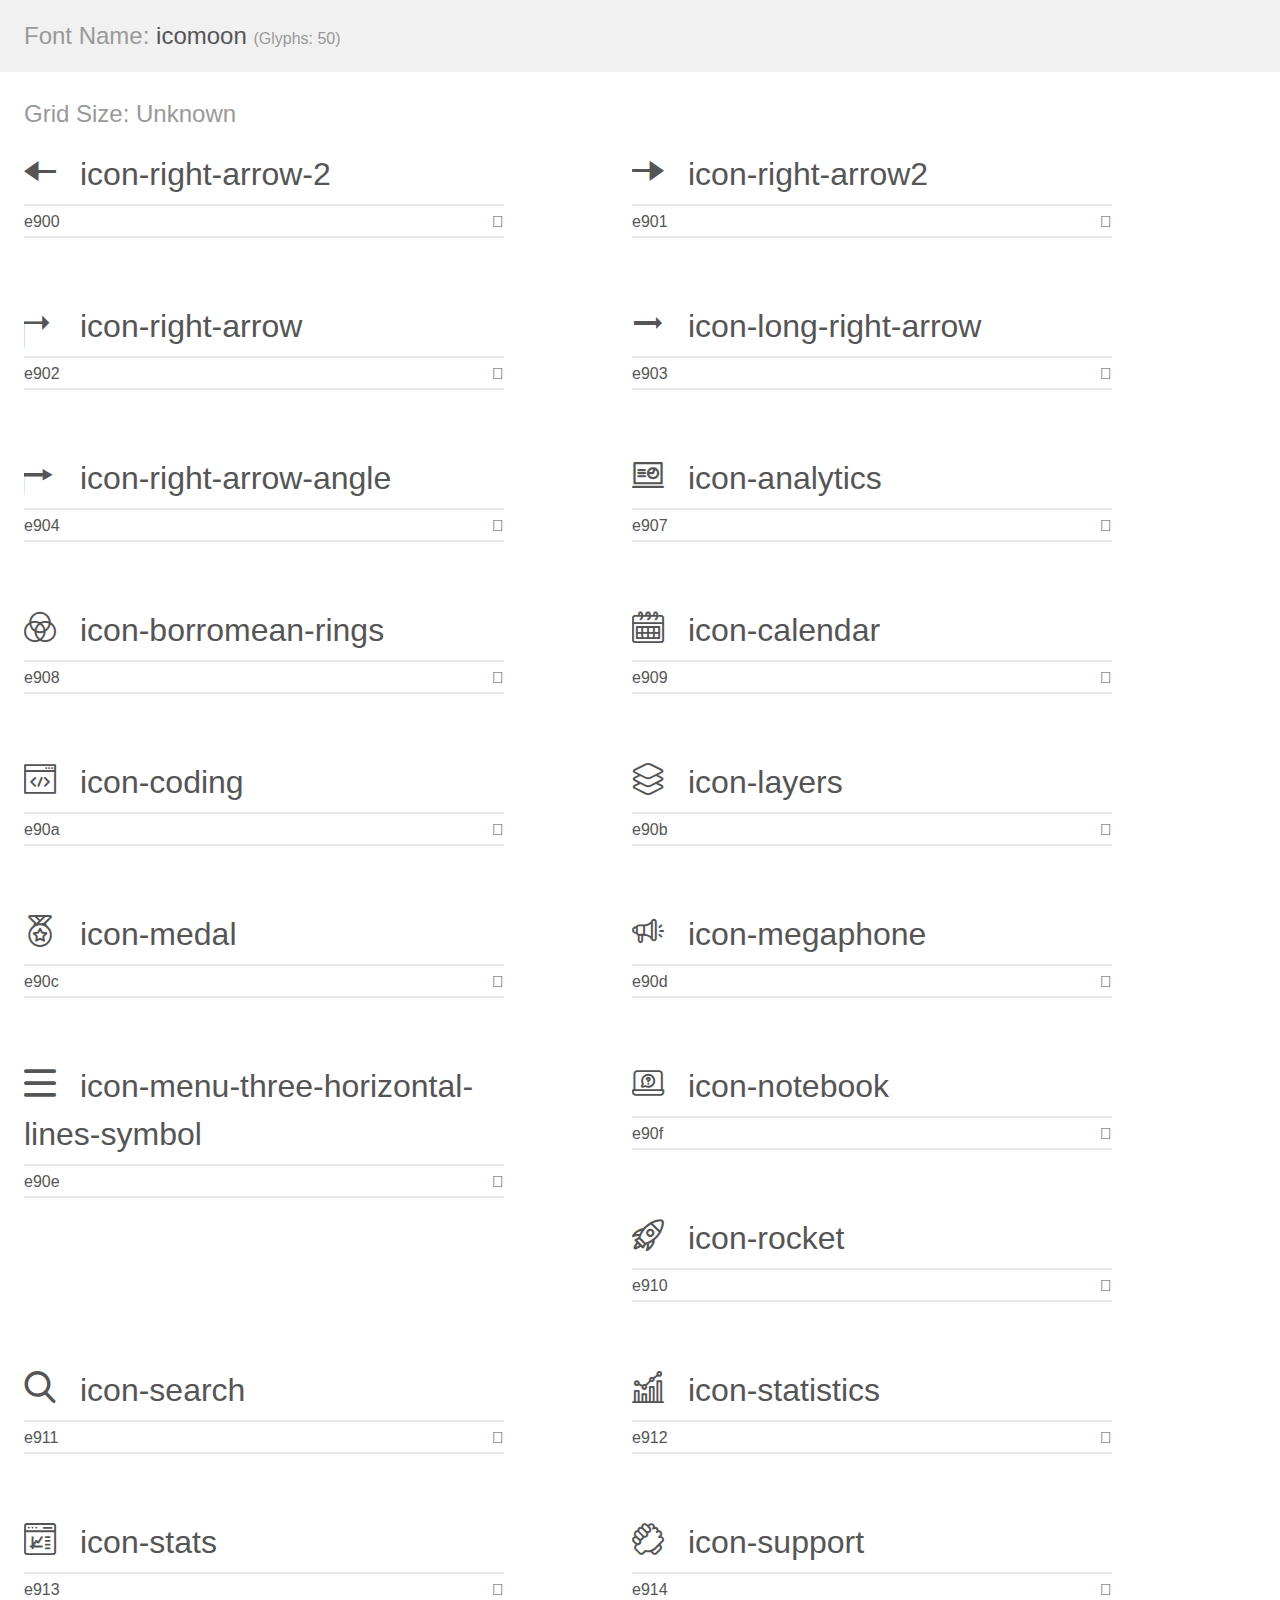
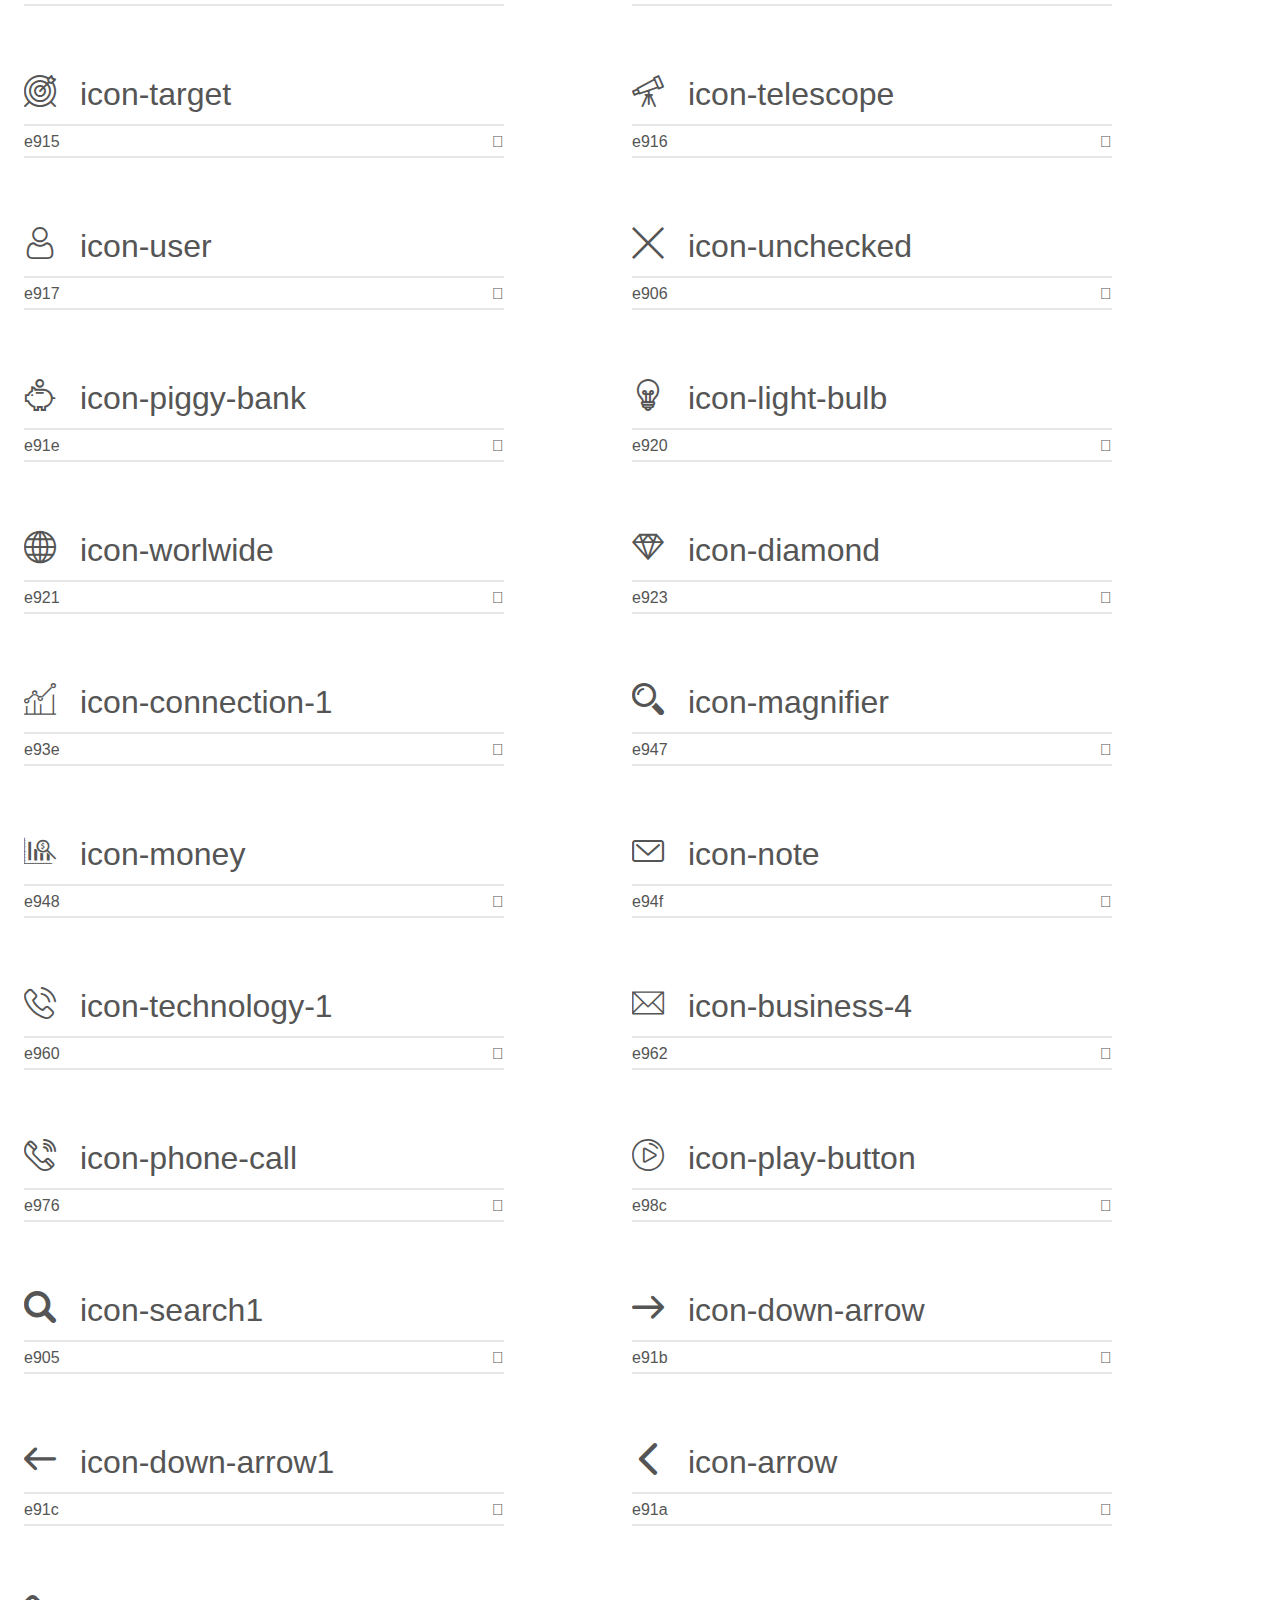
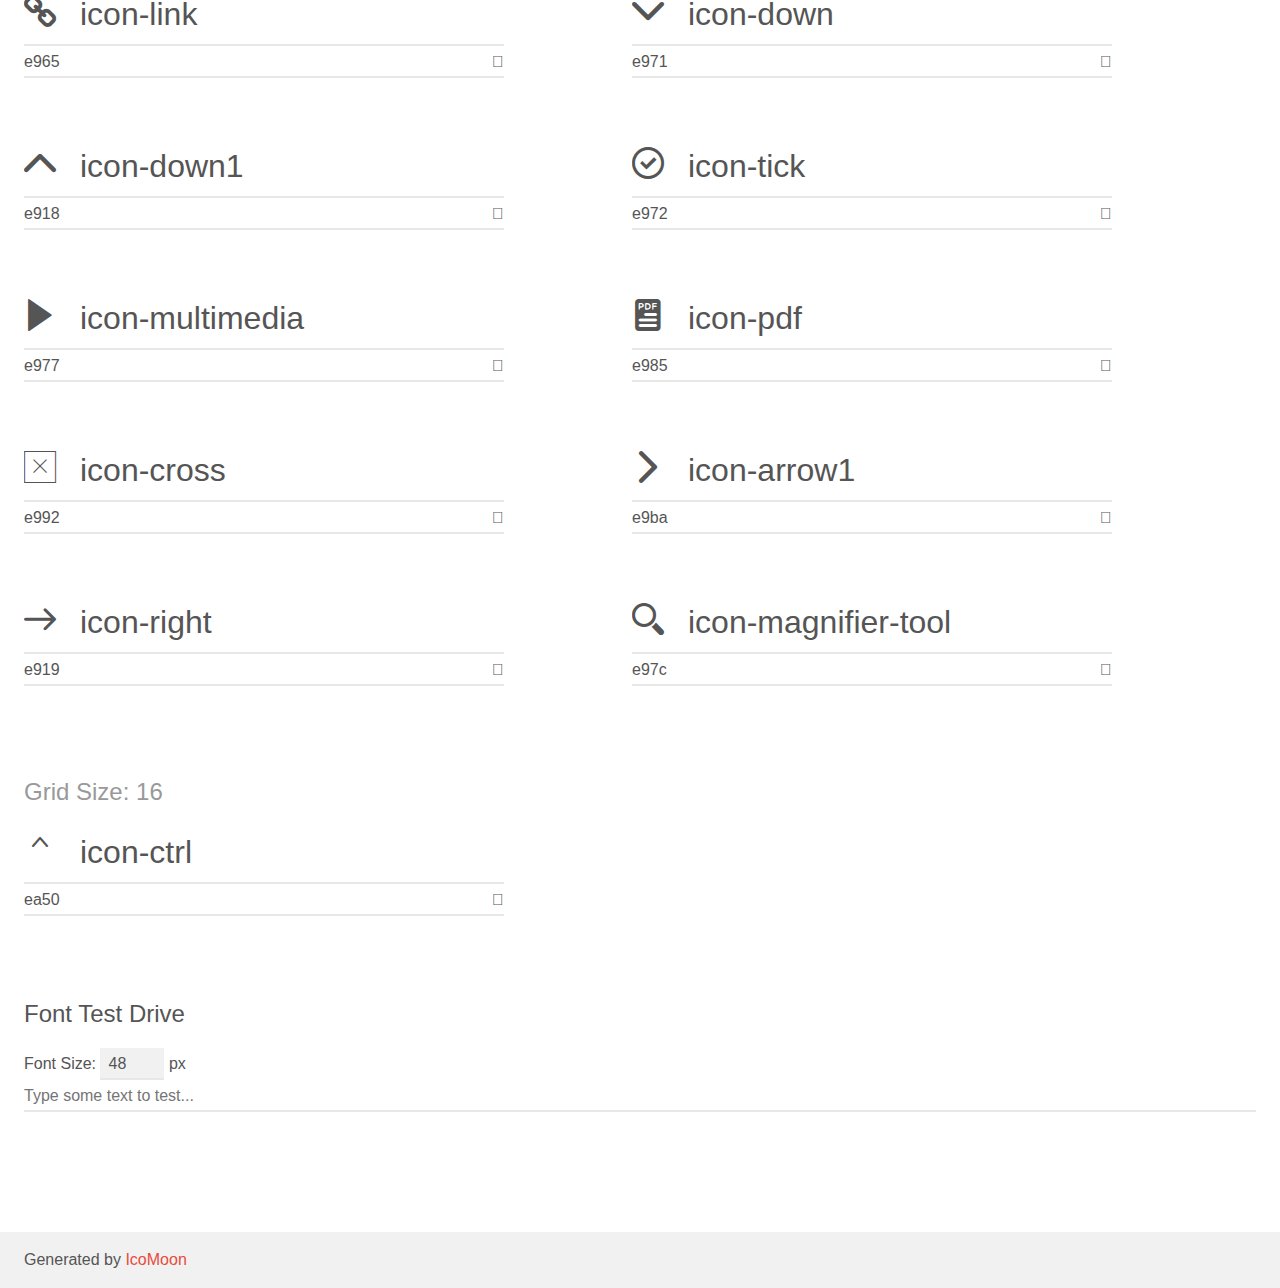
<file: fonts/demo/demo.html>
<!doctype html>
<html>
<head>
    <meta charset="utf-8">
    <title>IcoMoon Demo</title>
    <meta name="description" content="An Icon Font Generated By IcoMoon.io">
    <meta name="viewport" content="width=device-width, initial-scale=1">
    <link rel="stylesheet" href="demo-files/demo.css">
    <link rel="stylesheet" href="style.css"></head>
<body>
    <div class="bgc1 clearfix">
        <h1 class="mhmm mvm"><span class="fgc1">Font Name:</span> icomoon <small class="fgc1">(Glyphs:&nbsp;50)</small></h1>
    </div>
    <div class="clearfix mhl ptl">
        <h1 class="mvm mtn fgc1">Grid Size: Unknown</h1>
        <div class="glyph fs1">
            <div class="clearfix bshadow0 pbs">
                <span class="icon-right-arrow-2">
                
                </span>
                <span class="mls"> icon-right-arrow-2</span>
            </div>
            <fieldset class="fs0 size1of1 clearfix hidden-false">
                <input type="text" readonly value="e900" class="unit size1of2" />
                <input type="text" maxlength="1" readonly value="&#xe900;" class="unitRight size1of2 talign-right" />
            </fieldset>
            <div class="fs0 bshadow0 clearfix hidden-true">
                <span class="unit pvs fgc1">liga: </span>
                <input type="text" readonly value="" class="liga unitRight" />
            </div>
        </div>
        <div class="glyph fs1">
            <div class="clearfix bshadow0 pbs">
                <span class="icon-right-arrow2">
                
                </span>
                <span class="mls"> icon-right-arrow2</span>
            </div>
            <fieldset class="fs0 size1of1 clearfix hidden-false">
                <input type="text" readonly value="e901" class="unit size1of2" />
                <input type="text" maxlength="1" readonly value="&#xe901;" class="unitRight size1of2 talign-right" />
            </fieldset>
            <div class="fs0 bshadow0 clearfix hidden-true">
                <span class="unit pvs fgc1">liga: </span>
                <input type="text" readonly value="" class="liga unitRight" />
            </div>
        </div>
        <div class="glyph fs1">
            <div class="clearfix bshadow0 pbs">
                <span class="icon-right-arrow">
                
                </span>
                <span class="mls"> icon-right-arrow</span>
            </div>
            <fieldset class="fs0 size1of1 clearfix hidden-false">
                <input type="text" readonly value="e902" class="unit size1of2" />
                <input type="text" maxlength="1" readonly value="&#xe902;" class="unitRight size1of2 talign-right" />
            </fieldset>
            <div class="fs0 bshadow0 clearfix hidden-true">
                <span class="unit pvs fgc1">liga: </span>
                <input type="text" readonly value="" class="liga unitRight" />
            </div>
        </div>
        <div class="glyph fs1">
            <div class="clearfix bshadow0 pbs">
                <span class="icon-long-right-arrow">
                
                </span>
                <span class="mls"> icon-long-right-arrow</span>
            </div>
            <fieldset class="fs0 size1of1 clearfix hidden-false">
                <input type="text" readonly value="e903" class="unit size1of2" />
                <input type="text" maxlength="1" readonly value="&#xe903;" class="unitRight size1of2 talign-right" />
            </fieldset>
            <div class="fs0 bshadow0 clearfix hidden-true">
                <span class="unit pvs fgc1">liga: </span>
                <input type="text" readonly value="" class="liga unitRight" />
            </div>
        </div>
        <div class="glyph fs1">
            <div class="clearfix bshadow0 pbs">
                <span class="icon-right-arrow-angle">
                
                </span>
                <span class="mls"> icon-right-arrow-angle</span>
            </div>
            <fieldset class="fs0 size1of1 clearfix hidden-false">
                <input type="text" readonly value="e904" class="unit size1of2" />
                <input type="text" maxlength="1" readonly value="&#xe904;" class="unitRight size1of2 talign-right" />
            </fieldset>
            <div class="fs0 bshadow0 clearfix hidden-true">
                <span class="unit pvs fgc1">liga: </span>
                <input type="text" readonly value="" class="liga unitRight" />
            </div>
        </div>
        <div class="glyph fs1">
            <div class="clearfix bshadow0 pbs">
                <span class="icon-analytics">
                
                </span>
                <span class="mls"> icon-analytics</span>
            </div>
            <fieldset class="fs0 size1of1 clearfix hidden-false">
                <input type="text" readonly value="e907" class="unit size1of2" />
                <input type="text" maxlength="1" readonly value="&#xe907;" class="unitRight size1of2 talign-right" />
            </fieldset>
            <div class="fs0 bshadow0 clearfix hidden-true">
                <span class="unit pvs fgc1">liga: </span>
                <input type="text" readonly value="" class="liga unitRight" />
            </div>
        </div>
        <div class="glyph fs1">
            <div class="clearfix bshadow0 pbs">
                <span class="icon-borromean-rings">
                
                </span>
                <span class="mls"> icon-borromean-rings</span>
            </div>
            <fieldset class="fs0 size1of1 clearfix hidden-false">
                <input type="text" readonly value="e908" class="unit size1of2" />
                <input type="text" maxlength="1" readonly value="&#xe908;" class="unitRight size1of2 talign-right" />
            </fieldset>
            <div class="fs0 bshadow0 clearfix hidden-true">
                <span class="unit pvs fgc1">liga: </span>
                <input type="text" readonly value="" class="liga unitRight" />
            </div>
        </div>
        <div class="glyph fs1">
            <div class="clearfix bshadow0 pbs">
                <span class="icon-calendar">
                
                </span>
                <span class="mls"> icon-calendar</span>
            </div>
            <fieldset class="fs0 size1of1 clearfix hidden-false">
                <input type="text" readonly value="e909" class="unit size1of2" />
                <input type="text" maxlength="1" readonly value="&#xe909;" class="unitRight size1of2 talign-right" />
            </fieldset>
            <div class="fs0 bshadow0 clearfix hidden-true">
                <span class="unit pvs fgc1">liga: </span>
                <input type="text" readonly value="" class="liga unitRight" />
            </div>
        </div>
        <div class="glyph fs1">
            <div class="clearfix bshadow0 pbs">
                <span class="icon-coding">
                
                </span>
                <span class="mls"> icon-coding</span>
            </div>
            <fieldset class="fs0 size1of1 clearfix hidden-false">
                <input type="text" readonly value="e90a" class="unit size1of2" />
                <input type="text" maxlength="1" readonly value="&#xe90a;" class="unitRight size1of2 talign-right" />
            </fieldset>
            <div class="fs0 bshadow0 clearfix hidden-true">
                <span class="unit pvs fgc1">liga: </span>
                <input type="text" readonly value="" class="liga unitRight" />
            </div>
        </div>
        <div class="glyph fs1">
            <div class="clearfix bshadow0 pbs">
                <span class="icon-layers">
                
                </span>
                <span class="mls"> icon-layers</span>
            </div>
            <fieldset class="fs0 size1of1 clearfix hidden-false">
                <input type="text" readonly value="e90b" class="unit size1of2" />
                <input type="text" maxlength="1" readonly value="&#xe90b;" class="unitRight size1of2 talign-right" />
            </fieldset>
            <div class="fs0 bshadow0 clearfix hidden-true">
                <span class="unit pvs fgc1">liga: </span>
                <input type="text" readonly value="" class="liga unitRight" />
            </div>
        </div>
        <div class="glyph fs1">
            <div class="clearfix bshadow0 pbs">
                <span class="icon-medal">
                
                </span>
                <span class="mls"> icon-medal</span>
            </div>
            <fieldset class="fs0 size1of1 clearfix hidden-false">
                <input type="text" readonly value="e90c" class="unit size1of2" />
                <input type="text" maxlength="1" readonly value="&#xe90c;" class="unitRight size1of2 talign-right" />
            </fieldset>
            <div class="fs0 bshadow0 clearfix hidden-true">
                <span class="unit pvs fgc1">liga: </span>
                <input type="text" readonly value="" class="liga unitRight" />
            </div>
        </div>
        <div class="glyph fs1">
            <div class="clearfix bshadow0 pbs">
                <span class="icon-megaphone">
                
                </span>
                <span class="mls"> icon-megaphone</span>
            </div>
            <fieldset class="fs0 size1of1 clearfix hidden-false">
                <input type="text" readonly value="e90d" class="unit size1of2" />
                <input type="text" maxlength="1" readonly value="&#xe90d;" class="unitRight size1of2 talign-right" />
            </fieldset>
            <div class="fs0 bshadow0 clearfix hidden-true">
                <span class="unit pvs fgc1">liga: </span>
                <input type="text" readonly value="" class="liga unitRight" />
            </div>
        </div>
        <div class="glyph fs1">
            <div class="clearfix bshadow0 pbs">
                <span class="icon-menu-three-horizontal-lines-symbol">
                
                </span>
                <span class="mls"> icon-menu-three-horizontal-lines-symbol</span>
            </div>
            <fieldset class="fs0 size1of1 clearfix hidden-false">
                <input type="text" readonly value="e90e" class="unit size1of2" />
                <input type="text" maxlength="1" readonly value="&#xe90e;" class="unitRight size1of2 talign-right" />
            </fieldset>
            <div class="fs0 bshadow0 clearfix hidden-true">
                <span class="unit pvs fgc1">liga: </span>
                <input type="text" readonly value="" class="liga unitRight" />
            </div>
        </div>
        <div class="glyph fs1">
            <div class="clearfix bshadow0 pbs">
                <span class="icon-notebook">
                
                </span>
                <span class="mls"> icon-notebook</span>
            </div>
            <fieldset class="fs0 size1of1 clearfix hidden-false">
                <input type="text" readonly value="e90f" class="unit size1of2" />
                <input type="text" maxlength="1" readonly value="&#xe90f;" class="unitRight size1of2 talign-right" />
            </fieldset>
            <div class="fs0 bshadow0 clearfix hidden-true">
                <span class="unit pvs fgc1">liga: </span>
                <input type="text" readonly value="" class="liga unitRight" />
            </div>
        </div>
        <div class="glyph fs1">
            <div class="clearfix bshadow0 pbs">
                <span class="icon-rocket">
                
                </span>
                <span class="mls"> icon-rocket</span>
            </div>
            <fieldset class="fs0 size1of1 clearfix hidden-false">
                <input type="text" readonly value="e910" class="unit size1of2" />
                <input type="text" maxlength="1" readonly value="&#xe910;" class="unitRight size1of2 talign-right" />
            </fieldset>
            <div class="fs0 bshadow0 clearfix hidden-true">
                <span class="unit pvs fgc1">liga: </span>
                <input type="text" readonly value="" class="liga unitRight" />
            </div>
        </div>
        <div class="glyph fs1">
            <div class="clearfix bshadow0 pbs">
                <span class="icon-search">
                
                </span>
                <span class="mls"> icon-search</span>
            </div>
            <fieldset class="fs0 size1of1 clearfix hidden-false">
                <input type="text" readonly value="e911" class="unit size1of2" />
                <input type="text" maxlength="1" readonly value="&#xe911;" class="unitRight size1of2 talign-right" />
            </fieldset>
            <div class="fs0 bshadow0 clearfix hidden-true">
                <span class="unit pvs fgc1">liga: </span>
                <input type="text" readonly value="" class="liga unitRight" />
            </div>
        </div>
        <div class="glyph fs1">
            <div class="clearfix bshadow0 pbs">
                <span class="icon-statistics">
                
                </span>
                <span class="mls"> icon-statistics</span>
            </div>
            <fieldset class="fs0 size1of1 clearfix hidden-false">
                <input type="text" readonly value="e912" class="unit size1of2" />
                <input type="text" maxlength="1" readonly value="&#xe912;" class="unitRight size1of2 talign-right" />
            </fieldset>
            <div class="fs0 bshadow0 clearfix hidden-true">
                <span class="unit pvs fgc1">liga: </span>
                <input type="text" readonly value="" class="liga unitRight" />
            </div>
        </div>
        <div class="glyph fs1">
            <div class="clearfix bshadow0 pbs">
                <span class="icon-stats">
                
                </span>
                <span class="mls"> icon-stats</span>
            </div>
            <fieldset class="fs0 size1of1 clearfix hidden-false">
                <input type="text" readonly value="e913" class="unit size1of2" />
                <input type="text" maxlength="1" readonly value="&#xe913;" class="unitRight size1of2 talign-right" />
            </fieldset>
            <div class="fs0 bshadow0 clearfix hidden-true">
                <span class="unit pvs fgc1">liga: </span>
                <input type="text" readonly value="" class="liga unitRight" />
            </div>
        </div>
        <div class="glyph fs1">
            <div class="clearfix bshadow0 pbs">
                <span class="icon-support">
                
                </span>
                <span class="mls"> icon-support</span>
            </div>
            <fieldset class="fs0 size1of1 clearfix hidden-false">
                <input type="text" readonly value="e914" class="unit size1of2" />
                <input type="text" maxlength="1" readonly value="&#xe914;" class="unitRight size1of2 talign-right" />
            </fieldset>
            <div class="fs0 bshadow0 clearfix hidden-true">
                <span class="unit pvs fgc1">liga: </span>
                <input type="text" readonly value="" class="liga unitRight" />
            </div>
        </div>
        <div class="glyph fs1">
            <div class="clearfix bshadow0 pbs">
                <span class="icon-target">
                
                </span>
                <span class="mls"> icon-target</span>
            </div>
            <fieldset class="fs0 size1of1 clearfix hidden-false">
                <input type="text" readonly value="e915" class="unit size1of2" />
                <input type="text" maxlength="1" readonly value="&#xe915;" class="unitRight size1of2 talign-right" />
            </fieldset>
            <div class="fs0 bshadow0 clearfix hidden-true">
                <span class="unit pvs fgc1">liga: </span>
                <input type="text" readonly value="" class="liga unitRight" />
            </div>
        </div>
        <div class="glyph fs1">
            <div class="clearfix bshadow0 pbs">
                <span class="icon-telescope">
                
                </span>
                <span class="mls"> icon-telescope</span>
            </div>
            <fieldset class="fs0 size1of1 clearfix hidden-false">
                <input type="text" readonly value="e916" class="unit size1of2" />
                <input type="text" maxlength="1" readonly value="&#xe916;" class="unitRight size1of2 talign-right" />
            </fieldset>
            <div class="fs0 bshadow0 clearfix hidden-true">
                <span class="unit pvs fgc1">liga: </span>
                <input type="text" readonly value="" class="liga unitRight" />
            </div>
        </div>
        <div class="glyph fs1">
            <div class="clearfix bshadow0 pbs">
                <span class="icon-user">
                
                </span>
                <span class="mls"> icon-user</span>
            </div>
            <fieldset class="fs0 size1of1 clearfix hidden-false">
                <input type="text" readonly value="e917" class="unit size1of2" />
                <input type="text" maxlength="1" readonly value="&#xe917;" class="unitRight size1of2 talign-right" />
            </fieldset>
            <div class="fs0 bshadow0 clearfix hidden-true">
                <span class="unit pvs fgc1">liga: </span>
                <input type="text" readonly value="" class="liga unitRight" />
            </div>
        </div>
        <div class="glyph fs1">
            <div class="clearfix bshadow0 pbs">
                <span class="icon-unchecked">
                
                </span>
                <span class="mls"> icon-unchecked</span>
            </div>
            <fieldset class="fs0 size1of1 clearfix hidden-false">
                <input type="text" readonly value="e906" class="unit size1of2" />
                <input type="text" maxlength="1" readonly value="&#xe906;" class="unitRight size1of2 talign-right" />
            </fieldset>
            <div class="fs0 bshadow0 clearfix hidden-true">
                <span class="unit pvs fgc1">liga: </span>
                <input type="text" readonly value="" class="liga unitRight" />
            </div>
        </div>
        <div class="glyph fs1">
            <div class="clearfix bshadow0 pbs">
                <span class="icon-piggy-bank">
                
                </span>
                <span class="mls"> icon-piggy-bank</span>
            </div>
            <fieldset class="fs0 size1of1 clearfix hidden-false">
                <input type="text" readonly value="e91e" class="unit size1of2" />
                <input type="text" maxlength="1" readonly value="&#xe91e;" class="unitRight size1of2 talign-right" />
            </fieldset>
            <div class="fs0 bshadow0 clearfix hidden-true">
                <span class="unit pvs fgc1">liga: </span>
                <input type="text" readonly value="" class="liga unitRight" />
            </div>
        </div>
        <div class="glyph fs1">
            <div class="clearfix bshadow0 pbs">
                <span class="icon-light-bulb">
                
                </span>
                <span class="mls"> icon-light-bulb</span>
            </div>
            <fieldset class="fs0 size1of1 clearfix hidden-false">
                <input type="text" readonly value="e920" class="unit size1of2" />
                <input type="text" maxlength="1" readonly value="&#xe920;" class="unitRight size1of2 talign-right" />
            </fieldset>
            <div class="fs0 bshadow0 clearfix hidden-true">
                <span class="unit pvs fgc1">liga: </span>
                <input type="text" readonly value="" class="liga unitRight" />
            </div>
        </div>
        <div class="glyph fs1">
            <div class="clearfix bshadow0 pbs">
                <span class="icon-worlwide">
                
                </span>
                <span class="mls"> icon-worlwide</span>
            </div>
            <fieldset class="fs0 size1of1 clearfix hidden-false">
                <input type="text" readonly value="e921" class="unit size1of2" />
                <input type="text" maxlength="1" readonly value="&#xe921;" class="unitRight size1of2 talign-right" />
            </fieldset>
            <div class="fs0 bshadow0 clearfix hidden-true">
                <span class="unit pvs fgc1">liga: </span>
                <input type="text" readonly value="" class="liga unitRight" />
            </div>
        </div>
        <div class="glyph fs1">
            <div class="clearfix bshadow0 pbs">
                <span class="icon-diamond">
                
                </span>
                <span class="mls"> icon-diamond</span>
            </div>
            <fieldset class="fs0 size1of1 clearfix hidden-false">
                <input type="text" readonly value="e923" class="unit size1of2" />
                <input type="text" maxlength="1" readonly value="&#xe923;" class="unitRight size1of2 talign-right" />
            </fieldset>
            <div class="fs0 bshadow0 clearfix hidden-true">
                <span class="unit pvs fgc1">liga: </span>
                <input type="text" readonly value="" class="liga unitRight" />
            </div>
        </div>
        <div class="glyph fs1">
            <div class="clearfix bshadow0 pbs">
                <span class="icon-connection-1">
                
                </span>
                <span class="mls"> icon-connection-1</span>
            </div>
            <fieldset class="fs0 size1of1 clearfix hidden-false">
                <input type="text" readonly value="e93e" class="unit size1of2" />
                <input type="text" maxlength="1" readonly value="&#xe93e;" class="unitRight size1of2 talign-right" />
            </fieldset>
            <div class="fs0 bshadow0 clearfix hidden-true">
                <span class="unit pvs fgc1">liga: </span>
                <input type="text" readonly value="" class="liga unitRight" />
            </div>
        </div>
        <div class="glyph fs1">
            <div class="clearfix bshadow0 pbs">
                <span class="icon-magnifier">
                
                </span>
                <span class="mls"> icon-magnifier</span>
            </div>
            <fieldset class="fs0 size1of1 clearfix hidden-false">
                <input type="text" readonly value="e947" class="unit size1of2" />
                <input type="text" maxlength="1" readonly value="&#xe947;" class="unitRight size1of2 talign-right" />
            </fieldset>
            <div class="fs0 bshadow0 clearfix hidden-true">
                <span class="unit pvs fgc1">liga: </span>
                <input type="text" readonly value="" class="liga unitRight" />
            </div>
        </div>
        <div class="glyph fs1">
            <div class="clearfix bshadow0 pbs">
                <span class="icon-money">
                
                </span>
                <span class="mls"> icon-money</span>
            </div>
            <fieldset class="fs0 size1of1 clearfix hidden-false">
                <input type="text" readonly value="e948" class="unit size1of2" />
                <input type="text" maxlength="1" readonly value="&#xe948;" class="unitRight size1of2 talign-right" />
            </fieldset>
            <div class="fs0 bshadow0 clearfix hidden-true">
                <span class="unit pvs fgc1">liga: </span>
                <input type="text" readonly value="" class="liga unitRight" />
            </div>
        </div>
        <div class="glyph fs1">
            <div class="clearfix bshadow0 pbs">
                <span class="icon-note">
                
                </span>
                <span class="mls"> icon-note</span>
            </div>
            <fieldset class="fs0 size1of1 clearfix hidden-false">
                <input type="text" readonly value="e94f" class="unit size1of2" />
                <input type="text" maxlength="1" readonly value="&#xe94f;" class="unitRight size1of2 talign-right" />
            </fieldset>
            <div class="fs0 bshadow0 clearfix hidden-true">
                <span class="unit pvs fgc1">liga: </span>
                <input type="text" readonly value="" class="liga unitRight" />
            </div>
        </div>
        <div class="glyph fs1">
            <div class="clearfix bshadow0 pbs">
                <span class="icon-technology-1">
                
                </span>
                <span class="mls"> icon-technology-1</span>
            </div>
            <fieldset class="fs0 size1of1 clearfix hidden-false">
                <input type="text" readonly value="e960" class="unit size1of2" />
                <input type="text" maxlength="1" readonly value="&#xe960;" class="unitRight size1of2 talign-right" />
            </fieldset>
            <div class="fs0 bshadow0 clearfix hidden-true">
                <span class="unit pvs fgc1">liga: </span>
                <input type="text" readonly value="" class="liga unitRight" />
            </div>
        </div>
        <div class="glyph fs1">
            <div class="clearfix bshadow0 pbs">
                <span class="icon-business-4">
                
                </span>
                <span class="mls"> icon-business-4</span>
            </div>
            <fieldset class="fs0 size1of1 clearfix hidden-false">
                <input type="text" readonly value="e962" class="unit size1of2" />
                <input type="text" maxlength="1" readonly value="&#xe962;" class="unitRight size1of2 talign-right" />
            </fieldset>
            <div class="fs0 bshadow0 clearfix hidden-true">
                <span class="unit pvs fgc1">liga: </span>
                <input type="text" readonly value="" class="liga unitRight" />
            </div>
        </div>
        <div class="glyph fs1">
            <div class="clearfix bshadow0 pbs">
                <span class="icon-phone-call">
                
                </span>
                <span class="mls"> icon-phone-call</span>
            </div>
            <fieldset class="fs0 size1of1 clearfix hidden-false">
                <input type="text" readonly value="e976" class="unit size1of2" />
                <input type="text" maxlength="1" readonly value="&#xe976;" class="unitRight size1of2 talign-right" />
            </fieldset>
            <div class="fs0 bshadow0 clearfix hidden-true">
                <span class="unit pvs fgc1">liga: </span>
                <input type="text" readonly value="" class="liga unitRight" />
            </div>
        </div>
        <div class="glyph fs1">
            <div class="clearfix bshadow0 pbs">
                <span class="icon-play-button">
                
                </span>
                <span class="mls"> icon-play-button</span>
            </div>
            <fieldset class="fs0 size1of1 clearfix hidden-false">
                <input type="text" readonly value="e98c" class="unit size1of2" />
                <input type="text" maxlength="1" readonly value="&#xe98c;" class="unitRight size1of2 talign-right" />
            </fieldset>
            <div class="fs0 bshadow0 clearfix hidden-true">
                <span class="unit pvs fgc1">liga: </span>
                <input type="text" readonly value="" class="liga unitRight" />
            </div>
        </div>
        <div class="glyph fs1">
            <div class="clearfix bshadow0 pbs">
                <span class="icon-search1">
                
                </span>
                <span class="mls"> icon-search1</span>
            </div>
            <fieldset class="fs0 size1of1 clearfix hidden-false">
                <input type="text" readonly value="e905" class="unit size1of2" />
                <input type="text" maxlength="1" readonly value="&#xe905;" class="unitRight size1of2 talign-right" />
            </fieldset>
            <div class="fs0 bshadow0 clearfix hidden-true">
                <span class="unit pvs fgc1">liga: </span>
                <input type="text" readonly value="" class="liga unitRight" />
            </div>
        </div>
        <div class="glyph fs1">
            <div class="clearfix bshadow0 pbs">
                <span class="icon-down-arrow">
                
                </span>
                <span class="mls"> icon-down-arrow</span>
            </div>
            <fieldset class="fs0 size1of1 clearfix hidden-false">
                <input type="text" readonly value="e91b" class="unit size1of2" />
                <input type="text" maxlength="1" readonly value="&#xe91b;" class="unitRight size1of2 talign-right" />
            </fieldset>
            <div class="fs0 bshadow0 clearfix hidden-true">
                <span class="unit pvs fgc1">liga: </span>
                <input type="text" readonly value="" class="liga unitRight" />
            </div>
        </div>
        <div class="glyph fs1">
            <div class="clearfix bshadow0 pbs">
                <span class="icon-down-arrow1">
                
                </span>
                <span class="mls"> icon-down-arrow1</span>
            </div>
            <fieldset class="fs0 size1of1 clearfix hidden-false">
                <input type="text" readonly value="e91c" class="unit size1of2" />
                <input type="text" maxlength="1" readonly value="&#xe91c;" class="unitRight size1of2 talign-right" />
            </fieldset>
            <div class="fs0 bshadow0 clearfix hidden-true">
                <span class="unit pvs fgc1">liga: </span>
                <input type="text" readonly value="" class="liga unitRight" />
            </div>
        </div>
        <div class="glyph fs1">
            <div class="clearfix bshadow0 pbs">
                <span class="icon-arrow">
                
                </span>
                <span class="mls"> icon-arrow</span>
            </div>
            <fieldset class="fs0 size1of1 clearfix hidden-false">
                <input type="text" readonly value="e91a" class="unit size1of2" />
                <input type="text" maxlength="1" readonly value="&#xe91a;" class="unitRight size1of2 talign-right" />
            </fieldset>
            <div class="fs0 bshadow0 clearfix hidden-true">
                <span class="unit pvs fgc1">liga: </span>
                <input type="text" readonly value="" class="liga unitRight" />
            </div>
        </div>
        <div class="glyph fs1">
            <div class="clearfix bshadow0 pbs">
                <span class="icon-link">
                
                </span>
                <span class="mls"> icon-link</span>
            </div>
            <fieldset class="fs0 size1of1 clearfix hidden-false">
                <input type="text" readonly value="e965" class="unit size1of2" />
                <input type="text" maxlength="1" readonly value="&#xe965;" class="unitRight size1of2 talign-right" />
            </fieldset>
            <div class="fs0 bshadow0 clearfix hidden-true">
                <span class="unit pvs fgc1">liga: </span>
                <input type="text" readonly value="" class="liga unitRight" />
            </div>
        </div>
        <div class="glyph fs1">
            <div class="clearfix bshadow0 pbs">
                <span class="icon-down">
                
                </span>
                <span class="mls"> icon-down</span>
            </div>
            <fieldset class="fs0 size1of1 clearfix hidden-false">
                <input type="text" readonly value="e971" class="unit size1of2" />
                <input type="text" maxlength="1" readonly value="&#xe971;" class="unitRight size1of2 talign-right" />
            </fieldset>
            <div class="fs0 bshadow0 clearfix hidden-true">
                <span class="unit pvs fgc1">liga: </span>
                <input type="text" readonly value="" class="liga unitRight" />
            </div>
        </div>
        <div class="glyph fs1">
            <div class="clearfix bshadow0 pbs">
                <span class="icon-down1">
                
                </span>
                <span class="mls"> icon-down1</span>
            </div>
            <fieldset class="fs0 size1of1 clearfix hidden-false">
                <input type="text" readonly value="e918" class="unit size1of2" />
                <input type="text" maxlength="1" readonly value="&#xe918;" class="unitRight size1of2 talign-right" />
            </fieldset>
            <div class="fs0 bshadow0 clearfix hidden-true">
                <span class="unit pvs fgc1">liga: </span>
                <input type="text" readonly value="" class="liga unitRight" />
            </div>
        </div>
        <div class="glyph fs1">
            <div class="clearfix bshadow0 pbs">
                <span class="icon-tick">
                
                </span>
                <span class="mls"> icon-tick</span>
            </div>
            <fieldset class="fs0 size1of1 clearfix hidden-false">
                <input type="text" readonly value="e972" class="unit size1of2" />
                <input type="text" maxlength="1" readonly value="&#xe972;" class="unitRight size1of2 talign-right" />
            </fieldset>
            <div class="fs0 bshadow0 clearfix hidden-true">
                <span class="unit pvs fgc1">liga: </span>
                <input type="text" readonly value="" class="liga unitRight" />
            </div>
        </div>
        <div class="glyph fs1">
            <div class="clearfix bshadow0 pbs">
                <span class="icon-multimedia">
                
                </span>
                <span class="mls"> icon-multimedia</span>
            </div>
            <fieldset class="fs0 size1of1 clearfix hidden-false">
                <input type="text" readonly value="e977" class="unit size1of2" />
                <input type="text" maxlength="1" readonly value="&#xe977;" class="unitRight size1of2 talign-right" />
            </fieldset>
            <div class="fs0 bshadow0 clearfix hidden-true">
                <span class="unit pvs fgc1">liga: </span>
                <input type="text" readonly value="" class="liga unitRight" />
            </div>
        </div>
        <div class="glyph fs1">
            <div class="clearfix bshadow0 pbs">
                <span class="icon-pdf">
                
                </span>
                <span class="mls"> icon-pdf</span>
            </div>
            <fieldset class="fs0 size1of1 clearfix hidden-false">
                <input type="text" readonly value="e985" class="unit size1of2" />
                <input type="text" maxlength="1" readonly value="&#xe985;" class="unitRight size1of2 talign-right" />
            </fieldset>
            <div class="fs0 bshadow0 clearfix hidden-true">
                <span class="unit pvs fgc1">liga: </span>
                <input type="text" readonly value="" class="liga unitRight" />
            </div>
        </div>
        <div class="glyph fs1">
            <div class="clearfix bshadow0 pbs">
                <span class="icon-cross">
                
                </span>
                <span class="mls"> icon-cross</span>
            </div>
            <fieldset class="fs0 size1of1 clearfix hidden-false">
                <input type="text" readonly value="e992" class="unit size1of2" />
                <input type="text" maxlength="1" readonly value="&#xe992;" class="unitRight size1of2 talign-right" />
            </fieldset>
            <div class="fs0 bshadow0 clearfix hidden-true">
                <span class="unit pvs fgc1">liga: </span>
                <input type="text" readonly value="" class="liga unitRight" />
            </div>
        </div>
        <div class="glyph fs1">
            <div class="clearfix bshadow0 pbs">
                <span class="icon-arrow1">
                
                </span>
                <span class="mls"> icon-arrow1</span>
            </div>
            <fieldset class="fs0 size1of1 clearfix hidden-false">
                <input type="text" readonly value="e9ba" class="unit size1of2" />
                <input type="text" maxlength="1" readonly value="&#xe9ba;" class="unitRight size1of2 talign-right" />
            </fieldset>
            <div class="fs0 bshadow0 clearfix hidden-true">
                <span class="unit pvs fgc1">liga: </span>
                <input type="text" readonly value="" class="liga unitRight" />
            </div>
        </div>
        <div class="glyph fs1">
            <div class="clearfix bshadow0 pbs">
                <span class="icon-right">
                
                </span>
                <span class="mls"> icon-right</span>
            </div>
            <fieldset class="fs0 size1of1 clearfix hidden-false">
                <input type="text" readonly value="e919" class="unit size1of2" />
                <input type="text" maxlength="1" readonly value="&#xe919;" class="unitRight size1of2 talign-right" />
            </fieldset>
            <div class="fs0 bshadow0 clearfix hidden-true">
                <span class="unit pvs fgc1">liga: </span>
                <input type="text" readonly value="" class="liga unitRight" />
            </div>
        </div>
        <div class="glyph fs1">
            <div class="clearfix bshadow0 pbs">
                <span class="icon-magnifier-tool">
                
                </span>
                <span class="mls"> icon-magnifier-tool</span>
            </div>
            <fieldset class="fs0 size1of1 clearfix hidden-false">
                <input type="text" readonly value="e97c" class="unit size1of2" />
                <input type="text" maxlength="1" readonly value="&#xe97c;" class="unitRight size1of2 talign-right" />
            </fieldset>
            <div class="fs0 bshadow0 clearfix hidden-true">
                <span class="unit pvs fgc1">liga: </span>
                <input type="text" readonly value="" class="liga unitRight" />
            </div>
        </div>
    </div>
    <div class="clearfix mhl ptl">
        <h1 class="mvm mtn fgc1">Grid Size: 16</h1>
        <div class="glyph fs2">
            <div class="clearfix bshadow0 pbs">
                <span class="icon-ctrl">
                
                </span>
                <span class="mls"> icon-ctrl</span>
            </div>
            <fieldset class="fs0 size1of1 clearfix hidden-false">
                <input type="text" readonly value="ea50" class="unit size1of2" />
                <input type="text" maxlength="1" readonly value="&#xea50;" class="unitRight size1of2 talign-right" />
            </fieldset>
            <div class="fs0 bshadow0 clearfix hidden-true">
                <span class="unit pvs fgc1">liga: </span>
                <input type="text" readonly value="ctrl, control" class="liga unitRight" />
            </div>
        </div>
    </div>

    <!--[if gt IE 8]><!-->
    <div class="mhl clearfix mbl">
        <h1>Font Test Drive</h1>
        <label>
            Font Size: <input id="fontSize" type="number" class="textbox0 mbm"
            min="8" value="48" />
            px
        </label>
        <input id="testText" type="text" class="phl size1of1 mvl"
        placeholder="Type some text to test..." value=""/>
        <div id="testDrive" class="icon-">&nbsp;
        </div>
    </div>
    <!--<![endif]-->
    <div class="bgc1 clearfix">
        <p class="mhl">Generated by <a href="https://icomoon.io/app">IcoMoon</a></p>
    </div>

    <script src="demo-files/demo.js"></script>
</body>
</html>
</file>
<file: fonts/demo/demo-files/demo.css>
body {
  padding: 0;
  margin: 0;
  font-family: sans-serif;
  font-size: 1em;
  line-height: 1.5;
  color: #555;
  background: #fff;
}
h1 {
  font-size: 1.5em;
  font-weight: normal;
}
small {
  font-size: .66666667em;
}
a {
  color: #e74c3c;
  text-decoration: none;
}
a:hover, a:focus {
  box-shadow: 0 1px #e74c3c;
}
.bshadow0, input {
  box-shadow: inset 0 -2px #e7e7e7;
}
input:hover {
  box-shadow: inset 0 -2px #ccc;
}
input, fieldset {
  font-family: sans-serif;
  font-size: 1em;
  margin: 0;
  padding: 0;
  border: 0;
}
input {
  color: inherit;
  line-height: 1.5;
  height: 1.5em;
  padding: .25em 0;
}
input:focus {
  outline: none;
  box-shadow: inset 0 -2px #449fdb;
}
.glyph {
  font-size: 16px;
  width: 15em;
  padding-bottom: 1em;
  margin-right: 4em;
  margin-bottom: 1em;
  float: left;
  overflow: hidden;
}
.liga {
  width: 80%;
  width: calc(100% - 2.5em);
}
.talign-right {
  text-align: right;
}
.talign-center {
  text-align: center;
}
.bgc1 {
  background: #f1f1f1;
}
.fgc1 {
  color: #999;
}
.fgc0 {
  color: #000;
}
p {
  margin-top: 1em;
  margin-bottom: 1em;
}
.mvm {
  margin-top: .75em;
  margin-bottom: .75em;
}
.mtn {
  margin-top: 0;
}
.mtl, .mal {
  margin-top: 1.5em;
}
.mbl, .mal {
  margin-bottom: 1.5em;
}
.mal, .mhl {
  margin-left: 1.5em;
  margin-right: 1.5em;
}
.mhmm {
  margin-left: 1em;
  margin-right: 1em;
}
.mls {
  margin-left: .25em;
}
.ptl {
  padding-top: 1.5em;
}
.pbs, .pvs {
  padding-bottom: .25em;
}
.pvs, .pts {
  padding-top: .25em;
}
.unit {
  float: left;
}
.unitRight {
  float: right;
}
.size1of2 {
  width: 50%;
}
.size1of1 {
  width: 100%;
}
.clearfix:before, .clearfix:after {
  content: " ";
  display: table;
}
.clearfix:after {
  clear: both;
}
.hidden-true {
  display: none;
}
.textbox0 {
  width: 3em;
  background: #f1f1f1;
  padding: .25em .5em;
  line-height: 1.5;
  height: 1.5em;
}
#testDrive {
  display: block;
  padding-top: 24px;
  line-height: 1.5;
}
.fs0 {
  font-size: 16px;
}
.fs1 {
  font-size: 32px;
}
.fs2 {
  font-size: 32px;
}
</file>
<file: fonts/demo/style.css>
@font-face {
  font-family: 'icomoon';
  src:  url('fonts/icomoon.eot?hkxyuw');
  src:  url('fonts/icomoon.eot?hkxyuw#iefix') format('embedded-opentype'),
    url('fonts/icomoon.ttf?hkxyuw') format('truetype'),
    url('fonts/icomoon.woff?hkxyuw') format('woff'),
    url('fonts/icomoon.svg?hkxyuw#icomoon') format('svg');
  font-weight: normal;
  font-style: normal;
}

[class^="icon-"], [class*=" icon-"] {
  /* use !important to prevent issues with browser extensions that change fonts */
  font-family: 'icomoon' !important;
  speak: none;
  font-style: normal;
  font-weight: normal;
  font-variant: normal;
  text-transform: none;
  line-height: 1;

  /* Better Font Rendering =========== */
  -webkit-font-smoothing: antialiased;
  -moz-osx-font-smoothing: grayscale;
}

.icon-right-arrow-2:before {
  content: "\e900";
}
.icon-right-arrow2:before {
  content: "\e901";
}
.icon-right-arrow:before {
  content: "\e902";
}
.icon-long-right-arrow:before {
  content: "\e903";
}
.icon-right-arrow-angle:before {
  content: "\e904";
}
.icon-analytics:before {
  content: "\e907";
}
.icon-borromean-rings:before {
  content: "\e908";
}
.icon-calendar:before {
  content: "\e909";
}
.icon-coding:before {
  content: "\e90a";
}
.icon-layers:before {
  content: "\e90b";
}
.icon-medal:before {
  content: "\e90c";
}
.icon-megaphone:before {
  content: "\e90d";
}
.icon-menu-three-horizontal-lines-symbol:before {
  content: "\e90e";
}
.icon-notebook:before {
  content: "\e90f";
}
.icon-rocket:before {
  content: "\e910";
}
.icon-search:before {
  content: "\e911";
}
.icon-statistics:before {
  content: "\e912";
}
.icon-stats:before {
  content: "\e913";
}
.icon-support:before {
  content: "\e914";
}
.icon-target:before {
  content: "\e915";
}
.icon-telescope:before {
  content: "\e916";
}
.icon-user:before {
  content: "\e917";
}
.icon-unchecked:before {
  content: "\e906";
}
.icon-piggy-bank:before {
  content: "\e91e";
}
.icon-light-bulb:before {
  content: "\e920";
}
.icon-worlwide:before {
  content: "\e921";
}
.icon-diamond:before {
  content: "\e923";
}
.icon-connection-1:before {
  content: "\e93e";
}
.icon-magnifier:before {
  content: "\e947";
}
.icon-money:before {
  content: "\e948";
}
.icon-note:before {
  content: "\e94f";
}
.icon-technology-1:before {
  content: "\e960";
}
.icon-business-4:before {
  content: "\e962";
}
.icon-phone-call:before {
  content: "\e976";
}
.icon-play-button:before {
  content: "\e98c";
}
.icon-search1:before {
  content: "\e905";
}
.icon-down-arrow:before {
  content: "\e91b";
}
.icon-down-arrow1:before {
  content: "\e91c";
}
.icon-arrow:before {
  content: "\e91a";
}
.icon-link:before {
  content: "\e965";
}
.icon-down:before {
  content: "\e971";
}
.icon-down1:before {
  content: "\e918";
}
.icon-tick:before {
  content: "\e972";
}
.icon-multimedia:before {
  content: "\e977";
}
.icon-pdf:before {
  content: "\e985";
}
.icon-cross:before {
  content: "\e992";
}
.icon-arrow1:before {
  content: "\e9ba";
}
.icon-right:before {
  content: "\e919";
}
.icon-magnifier-tool:before {
  content: "\e97c";
}
.icon-ctrl:before {
  content: "\ea50";
}
</file>
